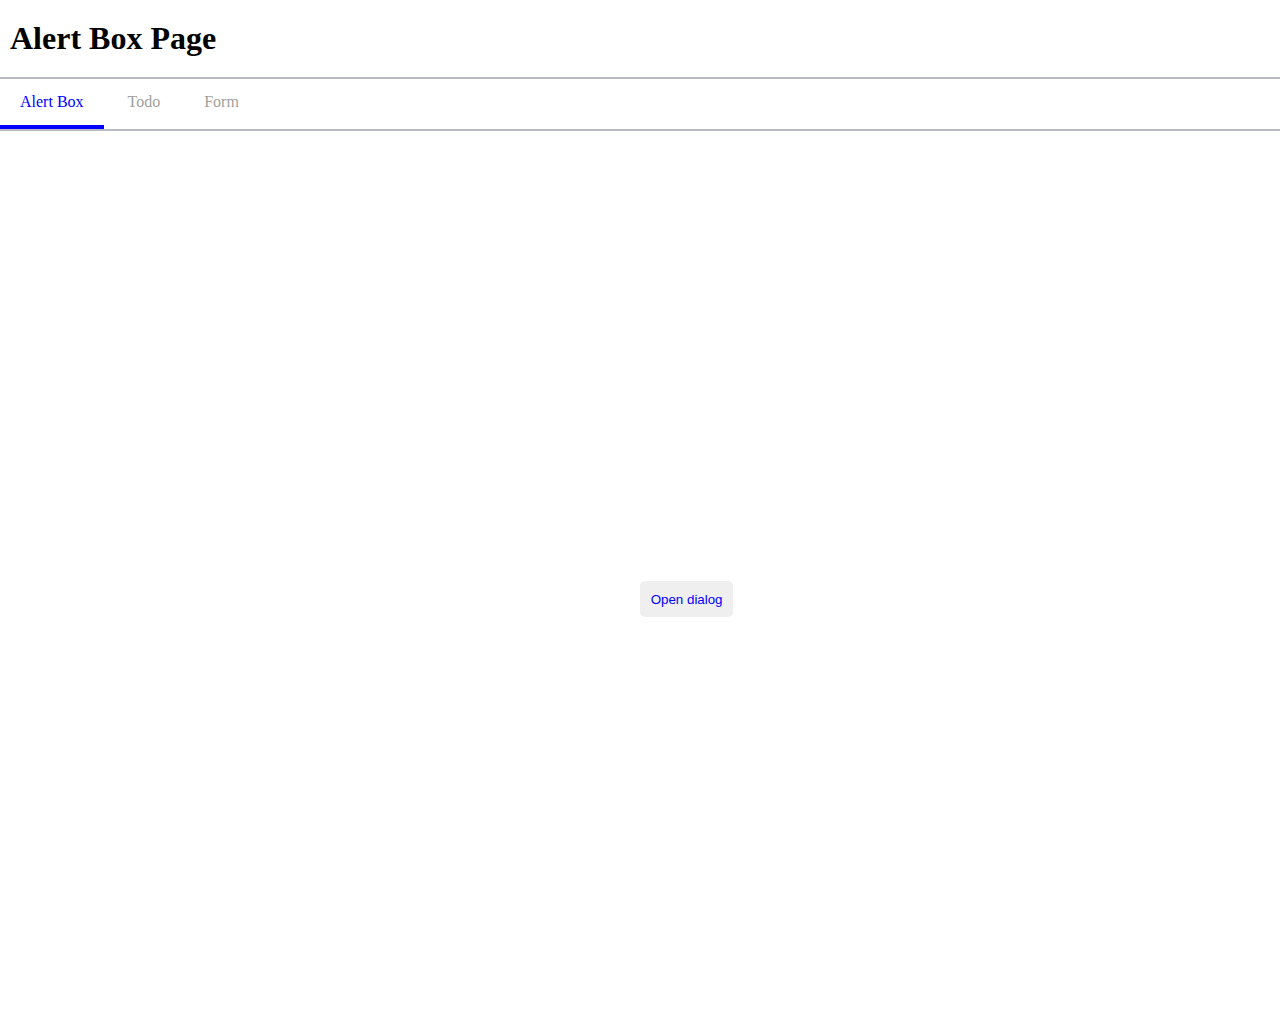
<file: index.html>
<!DOCTYPE html>
<html lang="en">
<head>
    <meta charset="UTF-8">
    <meta name="viewport" content="width=device-width, initial-scale=1.0">
    <title>Assignment</title>
    <link rel="stylesheet" href="style.css">
</head>
<body>
    <header>
        <h1>Alert Box Page</h1>
    </header>
    <nav id="navbar" class="header">
        <ul>
            <li><a href="index.html" target="_self" class="active">Alert Box</a></li>
            <li><a href="todo.html" target="_self">Todo</a></li>
            <li><a href="form.html" target="_self">Form</a></li>
        </ul>
    </nav>
    <main>
        <div class="alert">
            <h3 class="mb-12">Payment successful</h3>
            <p class="mb-12">Your payment has been successfully submitted. We've sent you an email with all of the details of your order.</p>
            <button id="disappear">Got it, thanks!</button>
        </div>
        <button type="submit" id="btn">Open dialog</button>
    </main>
    <script src="script.js"></script>
</body>
</html>
</file>
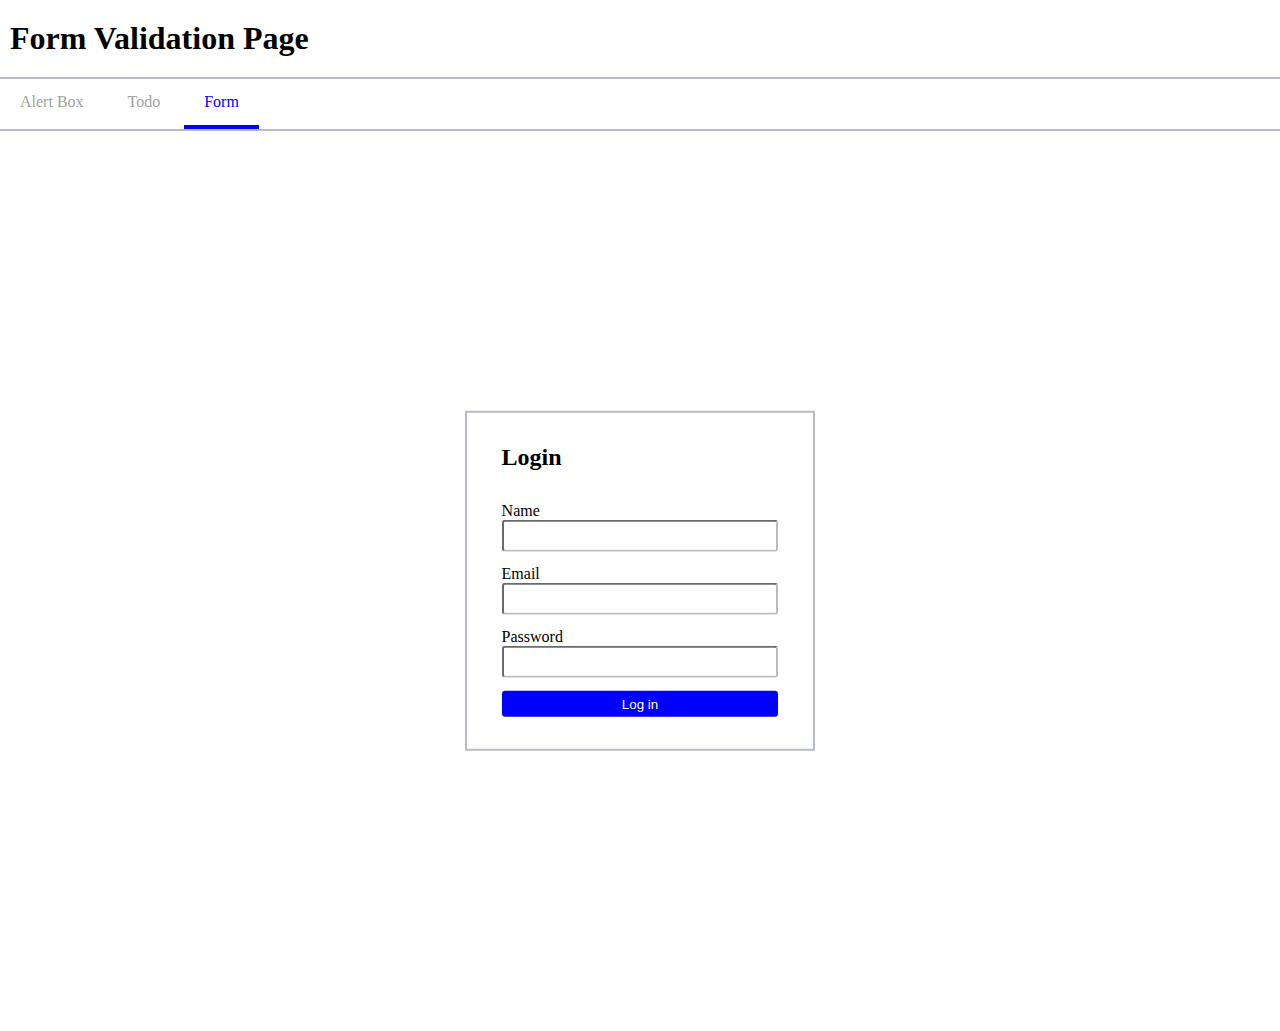
<file: form.html>
<!DOCTYPE html>
<html lang="en">
<head>
    <meta charset="UTF-8">
    <meta name="viewport" content="width=device-width, initial-scale=1.0">
    <title>Assignment</title>
    <link rel="stylesheet" href="style.css">
</head>
<body>
    <header>
        <h1>Form Validation Page</h1>
    </header>
    <nav id="navbar" class="header">
        <ul>
            <li><a href="index.html" target="_self">Alert Box</a></li>
            <li><a href="todo.html" target="_self">Todo</a></li>
            <li><a href="form.html" target="_self" class="active">Form</a></li>
        </ul>
    </nav>
    <main>
        <div class="form">
            <h2>Login</h2>
            <form action="" method="post">
                <div>
                    <label for="name">Name</label>
                    <input type="text" id="name">
                    <p id="errorName">Name must include a lowercase letter and a number</p>
                </div>
               
                <div>
                    <label for="email">Email</label>
                    <input type="email" id="email">
                    <p id="errorEmail">Invalid email format</p>
                </div>
                
                <div>
                    <label for="password">Password</label>
                    <input type="password" id="password">
                    <p id="errorPassword">Password must be at least 6 characters</p>
                </div>

                <div>
                    <button type="submit">Log in</button>
                </div>
            </form>
        </div>
    </main>
    <script src="form.js"></script>
</body>
</html>
</file>
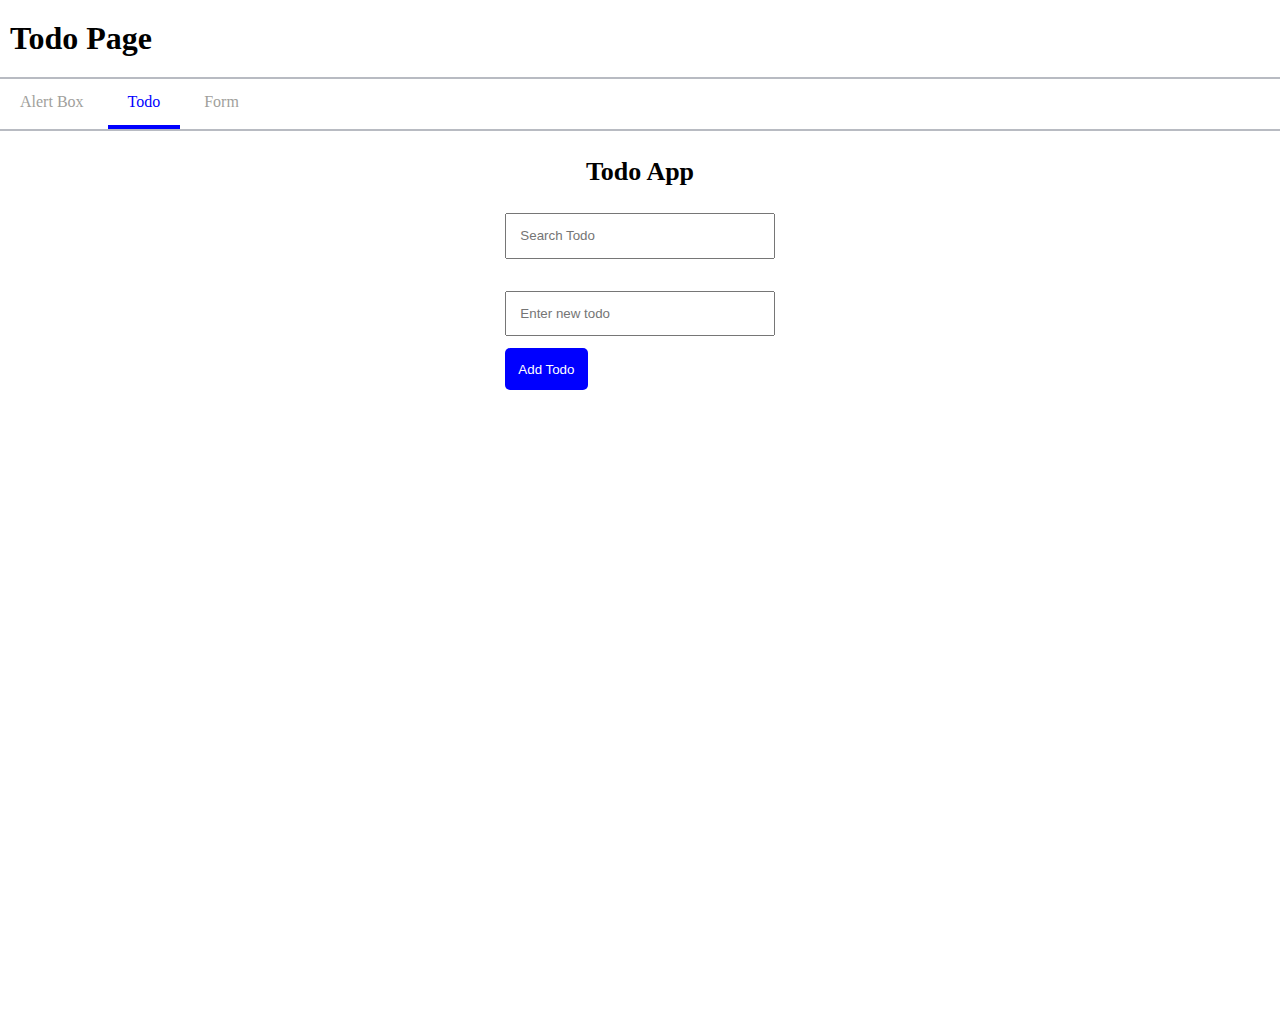
<file: todo.html>
<!DOCTYPE html>
<html lang="en">

<head>
    <meta charset="UTF-8">
    <meta name="viewport" content="width=device-width, initial-scale=1.0">
    <title>Assignment</title>
    <link rel="stylesheet" href="style.css">
    <link
      rel="stylesheet"
      href="https://use.fontawesome.com/releases/v5.8.2/css/all.css"
    />
</head>

<body>
    <header>
        <h1>Todo Page</h1>
    </header>
    <nav id="navbar" class="header">
        <ul>
            <li><a href="index.html" target="_self">Alert Box</a></li>
            <li><a href="todo.html" target="_self" class="active">Todo</a></li>
            <li><a href="form.html" target="_self">Form</a></li>
        </ul>
    </nav>
    <main>
        <div class="todo">
            <h3>Todo App</h3>
            <input type="text" id="search" placeholder="Search Todo" onkeyup="myFunction()">
            <div id="addList">
            </div>
            <input type="text" id="new" placeholder="Enter new todo" class="mb-12">
            <button id="btn">Add Todo</button>
        </div>
    </main>
    <script src="todo.js"></script>
</body>
</html>
</file>
<file: style.css>
*{
    margin: 0;
    padding: 0;
    box-sizing: border-box;
}

:root {
    --navbar-color: rgb(184,187,194);
}

header h1 {
    padding: 20px 10px;
}

#navbar {
    width: 100%;
    border-top: 2px solid var(--navbar-color);
    border-bottom: 2px solid var(--navbar-color);
}

.header ul li{
    display: inline-block;
}

a {
    display: block;
    padding: 14px 20px;
    text-decoration: none;
    color: rgb(161, 159, 156);
}

.active{
    color: blue;
    border-bottom: 4px solid blue;
}

main {
    height: 100vh;
    position: relative;
}

main > button {
    position: absolute;
    top: 50%;
    left: 50%;
    padding: 0.8em;
    color: blue;
    border-radius: 5px;
    border: none;
}

.alert{
    display: none;
    width: 450px;
    position: absolute;
    top: 50%;
    left: 50%;
    transform: translate(-50%, -50%);
    border: none;
    border-radius: 10px;
    padding: 1.2em;
    background: white;
}

.mb-12 {
    margin-bottom: 12px;
}

.alert button {
    padding: 8px 15px;
    color: blue;
    border-radius: 2px;
    border: none;
    background: rgb(202, 210, 222);
}

/* todo css
------------------------- */

main > .todo {
    width: 300px;
    margin: auto;
}

main .todo h3, main .todo input, main .todo button, main .todo div{
    display: block;
    padding: 1em;
    margin: auto;
}

main .todo h3 {
    text-align: center;
    font-size: 26px;
}

main .todo input {
    width: 90%;
}

main .todo .mb-12 {
    margin-bottom: 12px;
}

main .todo button {
    margin-left: 5%;
    background: blue;
    color: white;
    border-radius: 5px;
    border: none;
}

main .todo div .flex {
    margin: 0;
    padding: 0;
    display: flex;
    justify-content: space-between;
    border-bottom: 1px solid var(--navbar-color);
    padding: 8px 0;
}

main .todo div .flex p {
    word-break: break-all;
}

/* form section
-------------------*/
main .form{
    width: 350px;
    position: absolute;
    top: 50%;
    left: 50%;
    transform: translate(-50%, -50%);
    border: 2px solid var(--navbar-color);
}

form {
    margin-bottom: 2em;
}

main h2 {
    padding: 1.3em 10%;
}

form div {
    margin-bottom: 0.8em;
}

form label, form input, form button, form p{
    display: block;
    width: 80%;
}

form label, form p{
    padding-left: 10%;
}

form p {
    font-size: 13px;
    color: red;
    display: none;
}

form input, form button {
    margin: auto;
    height: 2em;
    border-radius: 3px;
}

form input {
    padding: 14px 14px;
    border-color: var(--navbar-color);
}

form input:focus {
    border-color: var(--navbar-color);
    outline: none;
}

form button {
    background: blue;
    color: white;
    border: none;
}
</file>
